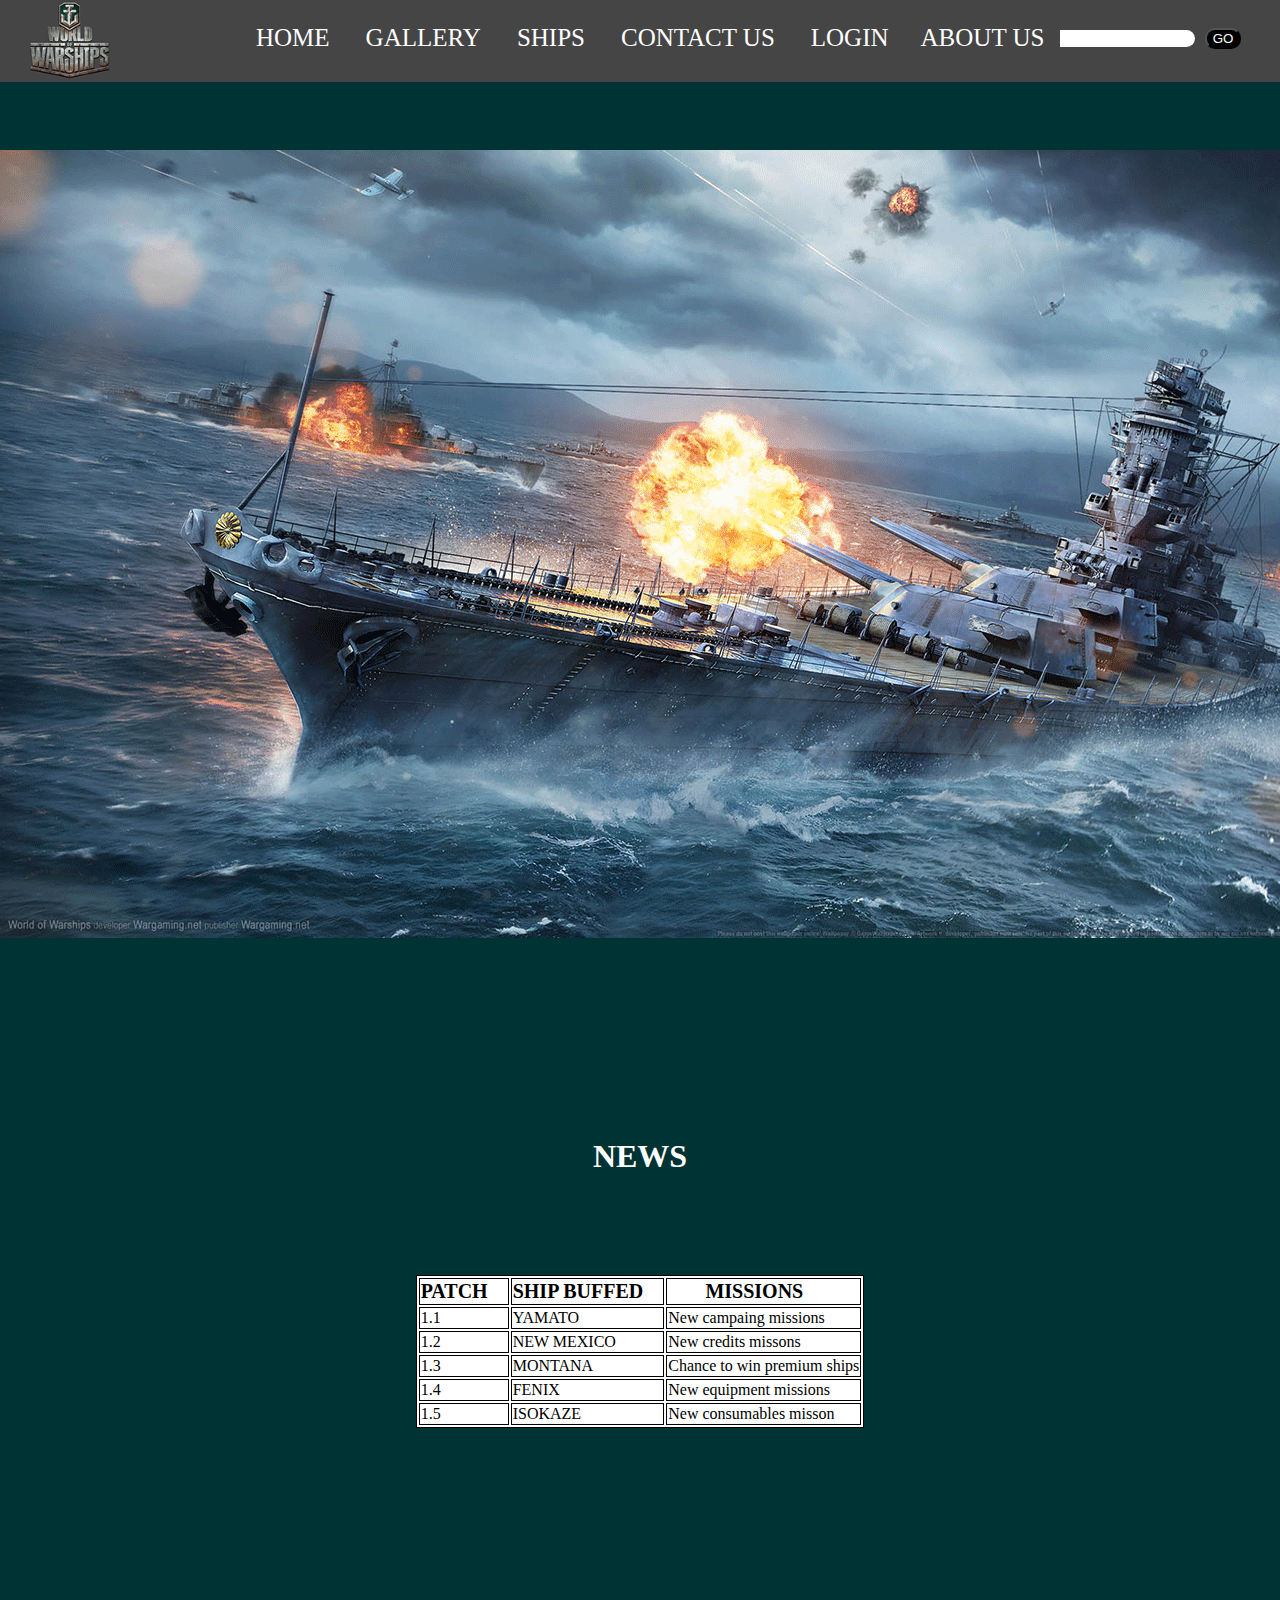
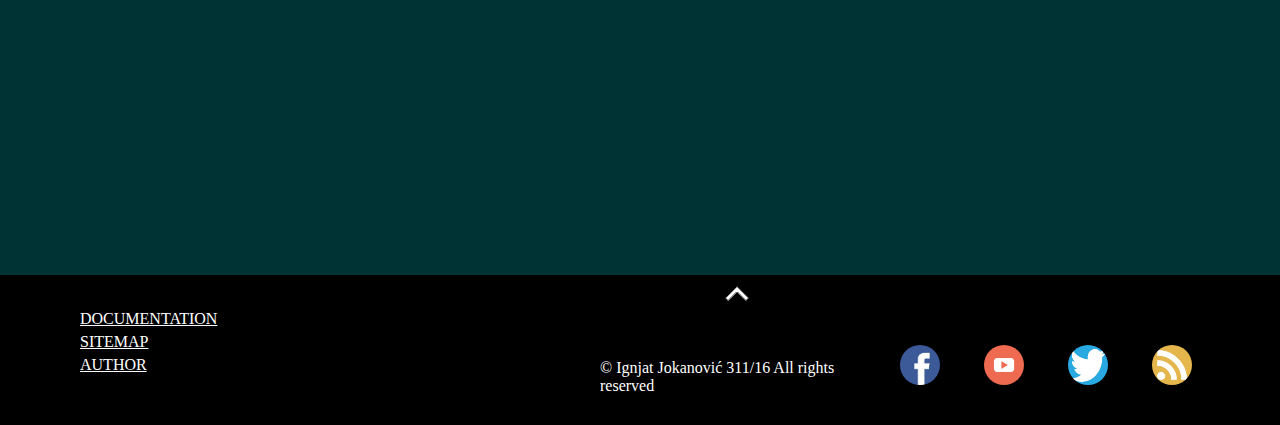
<file: index.html>
<!DOCTYPE html "-//W3C//DTD XHTML 1.0 Strict//EN" 
"http://www.w3.org/TR/xhtml1/DTD/xhtml1-strict.dtd">
<html xmlns="http://www.w3.org/1999/xhtml">
	<head>
		<meta charset="utf-8"/>
		<meta name="keywords" content="World of warships,battleships,wows"/>
		<meta name="author" content="Ignjat Jokanović"/>
		<meta name="description" content="World of warships is an online multiplayer game where players fight with their battleships to take objectives and win matches"/>
		<title>World of warships</title>
		<script type="text/javascript" src="aperance/animation/jquery-3.1.1.slim.min.js"></script>
		
		<script type="text/javascript" src="aperance/animation/kodjq.js"></script>
		
		<link rel="stylesheet" type="text/css" href="aperance/style.css"/>
		<link rel="icon" href="images/wowslogo.ico"/>
	</head>
	<body>
		<div id="container">
			<div id="navcontainer">
				<div id="logo">
					<a href="index.html"><img src="images/logomeni.png" alt="world of warships logo"/></a>
				</div>
				
				<div id="srch">
					<form>
						<table>
							<tr>
								<td><img src="images/lupa.png" alt="search logo"/><input type="text" placeholder="search" id="serch"/><input type="button" value="GO" id="go" onclick=""/></td>
							</tr>
						</table>
					</form>
				</div>
				<div id="meni">
					<ul>
						<li><a href="index.html">HOME</a></li>
						<li><a href="stranice/gallery.html">GALLERY</a></li>
						<li><a href="stranice/ships.html">SHIPS</a></li>
						<li><a href="stranice/contact.html">CONTACT US</a></li>
						<li><a href="stranice/login.html">LOGIN</a></li>
						<li id="ddm" onmouseover="padm();" onmouseout="skrij();"><a href="stranice/game.html">ABOUT US</a>
							<ul id="ddmc">
								<li><a href="stranice/game.html">GAME</a></li>
								<li><a href="stranice/autor.html">AUTHOR</a></li>
							</ul>
						</li>
						
					</ul>
				</div>
				
				
			</div>
			
			<div id="slider">
				<img src="images/main_slider.png"/>
			</div>
			<span id="n"><h1>NEWS</h1></span>
			<div id="pojava">
				
			</div>

			<div id="dole">
				<div id="stavke">
					<ul>
						<li><a href="resursi/documentation.pdf">DOCUMENTATION</a></li>
						<li><a href="sitemap.xml">SITEMAP</a></li>
						<li><a href="stranice/autor.html">AUTHOR</a></li>
				</div>
				<div id="mreze">
					<div class="mreze">
						<a href="https://www.facebook.com/"><img src="images/fejs.png" alt="facebook logo"/></a>
					</div>
					<div class="mreze">
						<a href="https://www.youtube.com/"><img src="images/ju.png" alt="youtube logo"/></a>
					</div>
					<div class="mreze">
						<a href="https://twitter.com/"><img src="images/twt.png"/ alt="twiter logo"></a>
					</div>
					<div class="mreze">
						<a href="rss.xml"><img src="images/rss.png" alt="rss logo"/></a>
					</div>
				</div>
				
				<div id="copy">
					<a href="#container"><img src="images/up.png" alt="arrow up" id="up"/></a>
					<p>&copy Ignjat Jokanović 311/16 All rights reserved</p>
				</div>
			</div>
		</div>
		<script type="text/javascript" src="kod.js"></script>
		<script src="aperance/lightbox-plus-jquery.min.js"></script>
		
	</body>
</html>
</file>
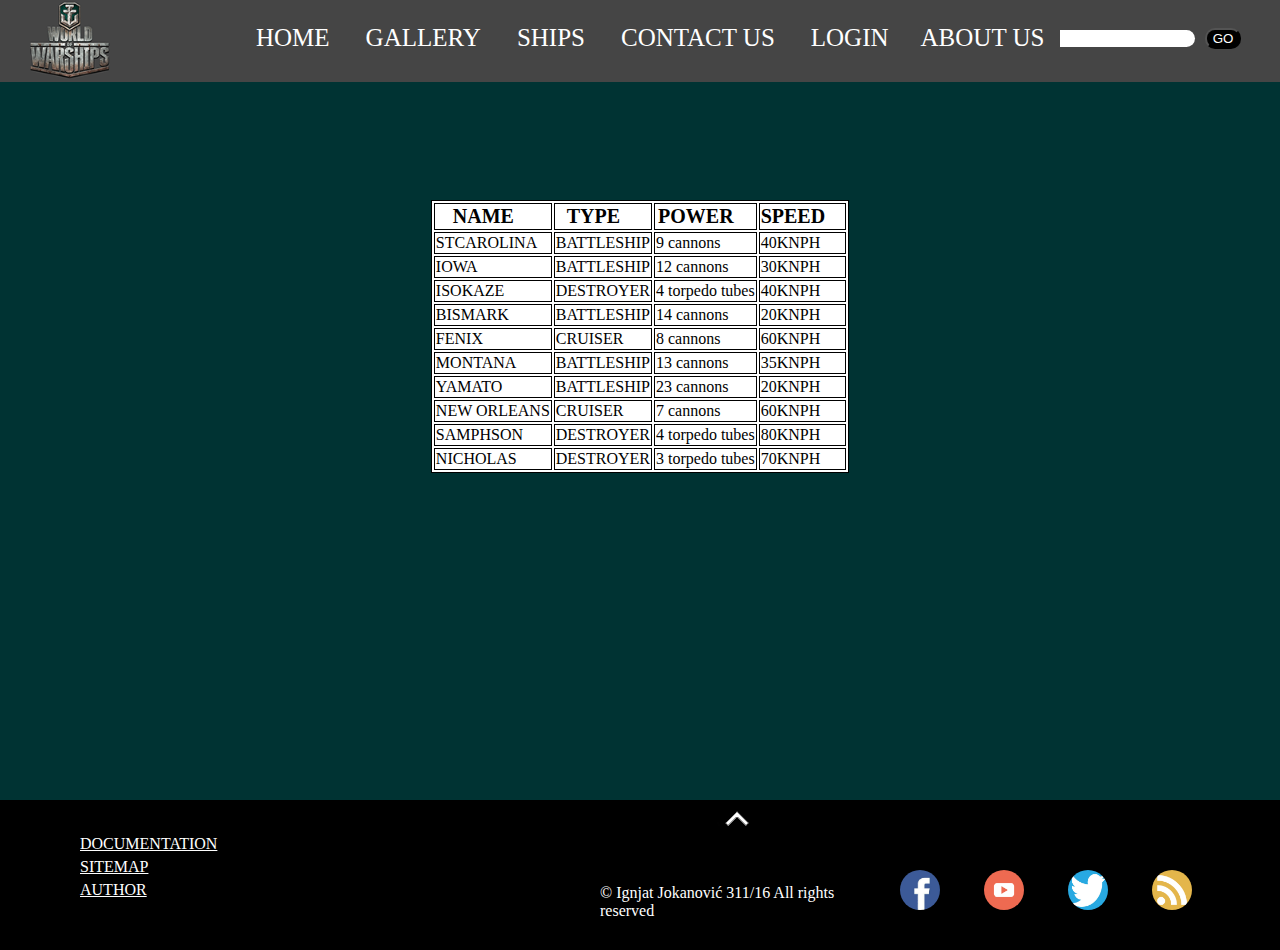
<file: stranice/ships.html>
<!DOCTYPE html "-//W3C//DTD XHTML 1.0 Strict//EN" 
"http://www.w3.org/TR/xhtml1/DTD/xhtml1-strict.dtd">
<html xmlns="http://www.w3.org/1999/xhtml">
	<head>
		<meta charset="utf-8"/>
		<meta name="keywords" content="World of warships,battleships,wows"/>
		<meta name="author" content="Ignjat Jokanović"/>
		<meta name="description" content="World of warships is an online multiplayer game where players fight with their battleships to take objectives and win matches"/>
		<title>World of warships</title>
		<script type="text/javascript" src="../aperance/animation/jquery-3.1.1.slim.min.js"></script>
		<script type="text/javascript" src="../aperance/animation/kodjq.js"></script>
		
		<link rel="stylesheet" type="text/css" href="../aperance/style.css"/>
		<link rel="icon" href="../images/wowslogo.ico"/>
	</head>
	<body>
		<div id="container">
			<div id="navcontainer">
				<div id="logo">
					<a href="../index.html"><img src="../images/logomeni.png" alt="world of warships logo"/></a>
				</div>
				
				<div id="srch">
					<form>
						<table>
							<tr>
								<td><img src="../images/lupa.png" alt="search logo"/><input type="text" placeholder="search" id="serch"/><input type="button" value="GO" id="go" onclick=""/></td>
							</tr>
						</table>
					</form>
				</div>
				<div id="meni">
					<ul>
						<li><a href="../index.html">HOME</a></li>
						<li><a href="gallery.html">GALLERY</a></li>
						<li><a href="ships.html">SHIPS</a></li>
						<li><a href="contact.html">CONTACT US</a></li>
						<li><a href="login.html">LOGIN</a></li>
						<li id="ddm" onmouseover="padm();" onmouseout="skrij();"><a href="game.html">ABOUT US</a>
							<ul id="ddmc">
								<li><a href="game.html">GAME</a></li>
								<li><a href="autor.html">AUTHOR</a></li>
							</ul>
						</li>
						
					</ul>
				</div>
				
				
			</div>
			<div id="sh">
			</div>
			
			<div id="dole">
				<div id="stavke">
					<ul>
						<li><a href="../resursi/documentation.pdf">DOCUMENTATION</a></li>
						<li><a href="../sitemap.xml">SITEMAP</a></li>
						<li><a href="autor.html">AUTHOR</a></li>
				</div>
				<div id="mreze">
					<div class="mreze">
						<a href="https://www.facebook.com/"><img src="../images/fejs.png" alt="facebook logo"/></a>
					</div>
					<div class="mreze">
						<a href="https://www.youtube.com/"><img src="../images/ju.png" alt="youtube logo"/></a>
					</div>
					<div class="mreze">
						<a href="https://twitter.com/"><img src="../images/twt.png" alt="twiter logo"/></a>
					</div>
					<div class="mreze">
						<a href="../rss.xml"><img src="../images/rss.png" alt="rss icon"/></a>
					</div>
				</div>
				<div id="clean">
				</div>
				<div id="copy">
					<a href="#container"><img src="../images/up.png" alt="arrow up" id="up"/></a>
					<p>&copy Ignjat Jokanović 311/16 All rights reserved</p>
				</div>
			</div>
		</div>
		<script type="text/javascript" src="doh.js"></script>
		<script src="../aperance/lightbox-plus-jquery.min.js"></script>
	</body>
</html>
</file>
<file: aperance/style.css>
*{
	margin: 0 auto;
}
#container {
	width: 100%;
	background-color: #003333;
}
#navcontainer {
	width: 100%;
	height: 82px;
	background-color: #454545;
	position: fixed;
}
#logo {
	width: 82px;
	height: 82px;
	float: left;
	padding-left: 30px;
}
#logo img {
	width: 80px;
	height: 80px;
	
}
#meni {
	
	width: 900px;
	margin: 0px;
	padding: 10px 100px 0px 200px;
}
#meni ul {
	list-style-type: none;
    overflow: hidden;
}
#meni ul li {
	display: inline;
}
#meni ul li a  {
	display: inline-block;
    color: white;
    text-align: center;
    padding: 14px 16px;
    text-decoration: none;
	font-size: 25px;
}
#srch {
	padding: 20px 20px 0px 20px;
}
#serch {
	border-style: none;
	border-radius: 20px;
}
#go {
	background-color: black;
	color: white;
	border-radius: 10px;
}

#ddmc {
	position: absolute;
    background-color: #454545;
	width: 150px;
    box-shadow: 0px 8px 16px 0px rgba(0,0,0,0.2);
	display: none;
	padding: none;
}
#ddmc li a {
	text-align: justify;
	color: black;
    text-decoration: none;
}
.rsswarp {
	color: black;
	width: 500px;
	height: 800px;
	padding-top: 200px;
}
#n {
	color: white;
	width: 100px;
	text-align: center;
}
.rsswarp h2 {
	text-align: center;
	color: white;
	padding-bottom: 50px;
	

}
.map {
	color: black;
	width: 500px;
	height: 800px;
	padding-top: 200px;
}
.map h2 {
	text-align: center;
	color: white;
	padding-bottom: 50px;
}
.map table {
	background-color: white;
	border: 2px solid black;
}
.map th {
	background-color: white;
	border: 2px solid black;
}
.map td {
	background-color: white;
	border: 2px solid black;
}
.rssSadrzaj {
	background-color: white;
	margin: 5px 0px 5px 0px;
	padding-right: 20px;
	font-size: 20px;
	border-radius: 10px;
	height: 150px;
}
.titl{
	background-color: black;
	color: white;
	border-radius: 10px;
	margin: 20px 0px 0px 20px;
}
.opis {
	margin-top: 20px;
	margin-left: 10px;
}

#meni a:hover {
	
	color: orange;
}
#srch {
	display: block;
	float: right;
	width: 300px;
	
}
#srch form table tr td img {
	width: 20px;
	height: 20px;
}
#serch {
	margin: 0px 10px 0px 15px;
}
#ddm {
	position: absolute;
    background-color: #454545;

}
#slider {
	padding:150px 0px 200px 0px;
	width:1400px;
	height:788px;
	background-repeat:no-repeat;
	overflow:hidden;
}
#sredina {
	width: 100%;
	height: 1700px;
	padding-top: 200px;
	color:white;
	text-align:center;
}
#brodovi {
	width: 100%;
	padding: 100px 0px 100px 0px;
	height: 800px;
}

.brslika {
	width: 570px;
	height: 300px;
	float: left;
	padding: 100px 100px 0px 100px; 
}
.brtxt {
	width: 400px;
	float: right;
	padding: 140px 300px 0px 100px;
	text-align: justify;
}
.brtxt h3 {
	text-align: justify;
	padding-bottom: 20px;
}
#maintext p {
	padding:40px 300px 0px 300px;
	line-height: 20px;
	font-size: 20px;
	text-align:justify;
}

#copy p {
	padding: 40px 0px 0px 600px;
	color:white;
	
}
#copy a {
	padding-left: 500px;
}

#dole {
	width: 100%;
	height: 150px;
	background-color: black;
}
#stavke {
	padding: 30px 0px 0px 40px;
	float:left;
	
}
#stavke a {
	color: white;
}
#stavke ul li {
	padding-top: 5px;
}
#documentation a {
	text-decoration: none;
	color: white;
	
	
}
.cisti {
	clear:both;
}
#sub {
	width:40px;
}

#forma {
	color: white;
	padding-top: 150px;
	padding-right: 200px;
	background-color: #003333;
	
}
#pojava {
	padding-top: 100px;
	padding-bottom: 100px;
	width: 700px;
	height: 500px;

}
#pojava table {
	border: 1px solid black;
	background-color: white;
}
#pojava td {
	border: 1px solid black;
	
}
#pojava th {
	color: black;
	font-size: 20px;
	border: 1px solid black;
	padding-right: 20px;
}
#sh {
	padding-top: 200px;
	padding-bottom: 100px;
	width: 700px;
	height: 500px;

}
#sh table {
	border: 1px solid black;
	background-color: white;
}
#sh td {
	border: 1px solid black;
	
}
#sh th {
	color: black;
	font-size: 20px;
	border: 1px solid black;
	padding-right: 20px;
}
#mreze {
	float:right;
	width: 400px;
	padding-top: 70px;
	
}
.mreze {
	display:inline;
	width: 50px;
	height: 50px;
	
}
.mreze img {
	border-radius: 50px;
	margin-left: 20px;
	margin-right: 20px;
	width: 40px;
	height: 40px;
}

#slider img{
	
	background-repeat:no-repeat;
    background-size:cover;
	overflow:hidden;
}
#cont {
	padding-top: 200px;
	width: 100%;
	height: 800px;
}
#cont th {
	padding-left: 20px;
	color: white;
	font-size: 30px;
	padding-bottom: 100px;
	text-align: center;
	
}
#register td {
	color: white;
	
}
#forma {
	width: 700px;
}
#register th {
	color: white;
	
}
#auts {
	width: 100%;

	height: 800px;
	
}
#res {
	margin-left: 10px;
}
#login th {
	color: white;
}
#forma p{
	margin: 100px 0px 100px 0px;
	text-align: center;
}
#login td {
	color: white;
}
#ja {
	padding: 200px 500px 0px 700px;
}
#jax h1 {
	color: white;
	margin-top: 100px;
	text-align: center;
}
#logf {
	width: 100%;
	height: 800px;
	color: white;
}
#jax p  {
	color: white;
	text-align: center;
	font-size: 20px;
	padding-top: 20px;
	
}
#ja img {
	border-radius: 100px;
	width: 200px;
	height: 200px;
	
	
}
#lt {
	padding-top: 200px;
	float: left;
	margin-right: 600px;
}
#gt {
	padding-top: 200px;
	float: right;
	
}
#cont p {
	color: white;
	font-size: 30px;
	padding-top: 30px;
	
}
.polj {
	width: 200px;
	height: 30px;
	margin-top: 30px;
}
#por {
	width: 200px;
	height: 100px;
	margin-top: 30px;
}
#salji {
	width: 200px;
	height: 25px;
	margin-top: 60px;
	margin-left: 200px;
	color: #003333;
}
#gal {
	width: 1250;
	height: 750;
	padding: 200px 200px 100px 300px;  
	
}

	


.show {display:block;}
</file>
